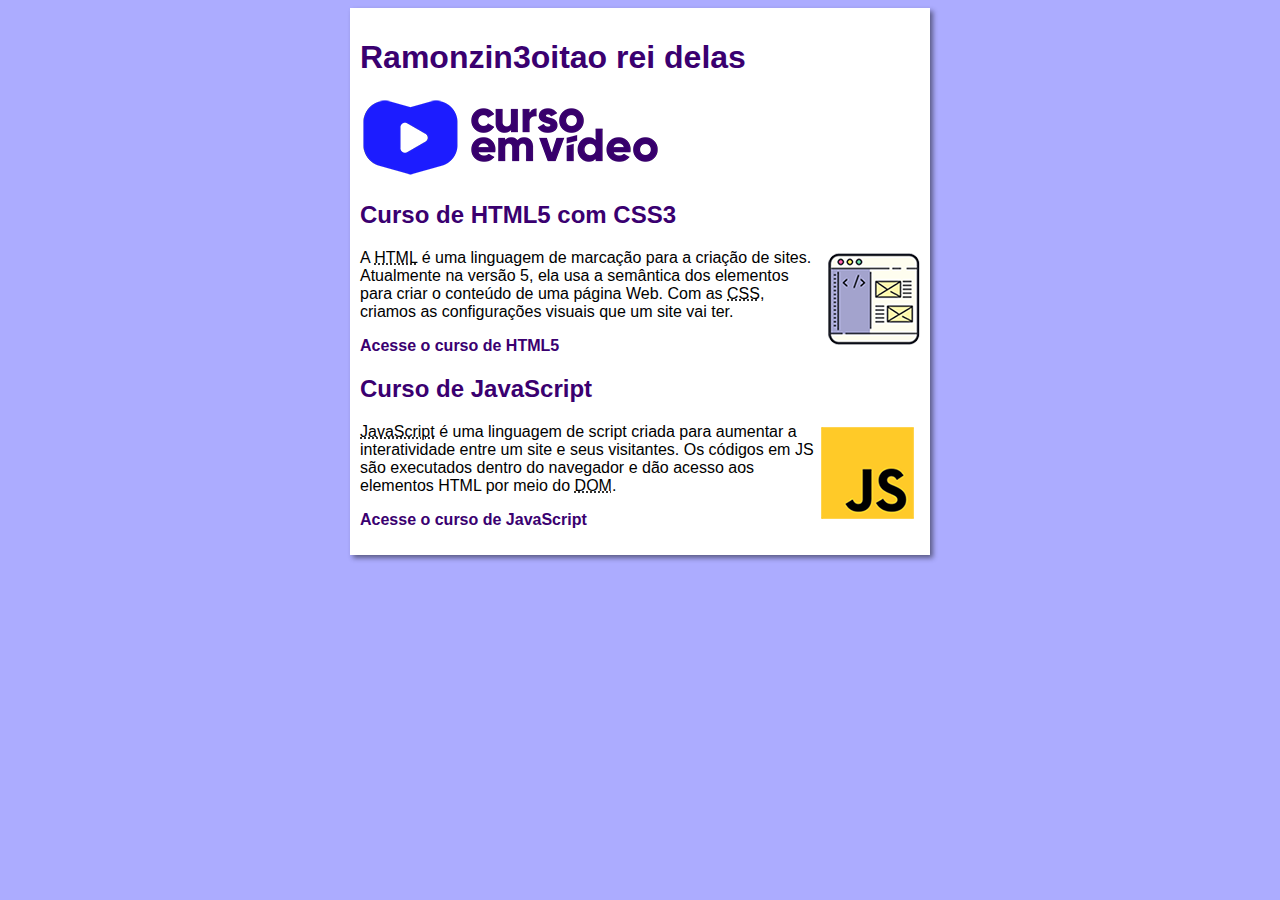
<file: index.html>
<!DOCTYPE html>
<html lang="pt-br">
<head>
    <meta charset="UTF-8">
    <meta name="viewport" content="width=device-width, initial-scale=1.0">
    <title>Curso em Vídeo</title>
    <link rel="stylesheet" href="estilos/style.css">
</head>
<body>
    <main>
        <header>
            <h1>Ramonzin3oitao rei delas</h1>
            <img src="image/logoColorida.png" alt="Curso em Vídeo">
        </header>
        <article>
            <h2>Curso de HTML5 com CSS3</h2>
            <img class="lado" src="image/miniSite.png" alt="Curso HTML">
            <p>A <abbr title="HyperText Markup Language">HTML</abbr> é uma linguagem de marcação para a criação de sites. Atualmente na versão 5, ela usa a semântica dos elementos para criar o conteúdo de uma página Web. Com as <abbr title="Cascading Style Sheets">CSS</abbr>, criamos as configurações visuais que um site vai ter.</p>
            <p><a href="curso-html.html">Acesse o curso de HTML5</a></p>
        </article>
        <article>
            <h2>Curso de JavaScript</h2>
            <img class="lado" src="image/js.png" alt="Curso JS">
            <p><abbr title="JavaScript">JavaScript</abbr> é uma linguagem de script criada para aumentar a interatividade entre um site e seus visitantes. Os códigos em JS são executados dentro do navegador e dão acesso aos elementos HTML por meio do <abbr title="Document Object Model">DOM</abbr>.</p>
            <p><a href="curso-js.html">Acesse o curso de JavaScript</a></p>
        </article>
    </main>
</body>
</html>
</file>
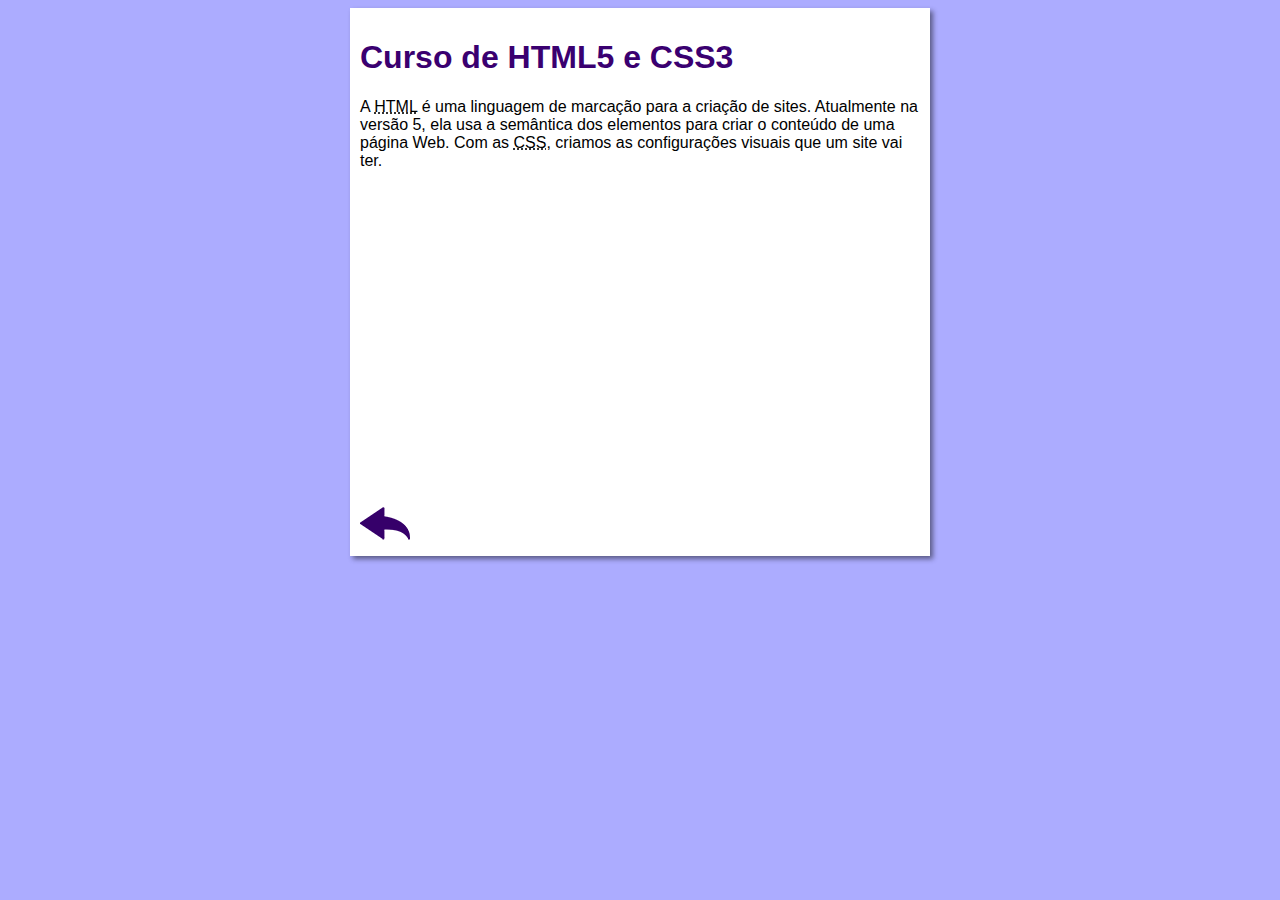
<file: curso-html.html>
<!DOCTYPE html>
<html lang="pt-br">
<head>
    <meta charset="UTF-8">
    <meta name="viewport" content="width=device-width, initial-scale=1.0">
    <title>Curso de HTML</title>
    <link rel="stylesheet" href="estilos/style.css">
</head>
<body>
    <main>
        <header>
            <h1>Curso de HTML5 e CSS3</h1>
        </header>
        <article>
            <p>A <abbr title="HyperText Markup Language">HTML</abbr> é uma linguagem de marcação para a criação de sites. Atualmente na versão 5, ela usa a semântica dos elementos para criar o conteúdo de uma página Web. Com as <abbr title="Cascading Style Sheets">CSS</abbr>, criamos as configurações visuais que um site vai ter.</p>

            <iframe width="560" height="315" src="https://www.youtube.com/embed/riSVzwlSnhw" frameborder="0" allow="accelerometer; autoplay; encrypted-media; gyroscope; picture-in-picture" allowfullscreen></iframe>

            <a href="index.html"><img src="image/voltar.png" alt="Voltar"></a>
            
        </article>
    </main>
</body>
</html>
</file>
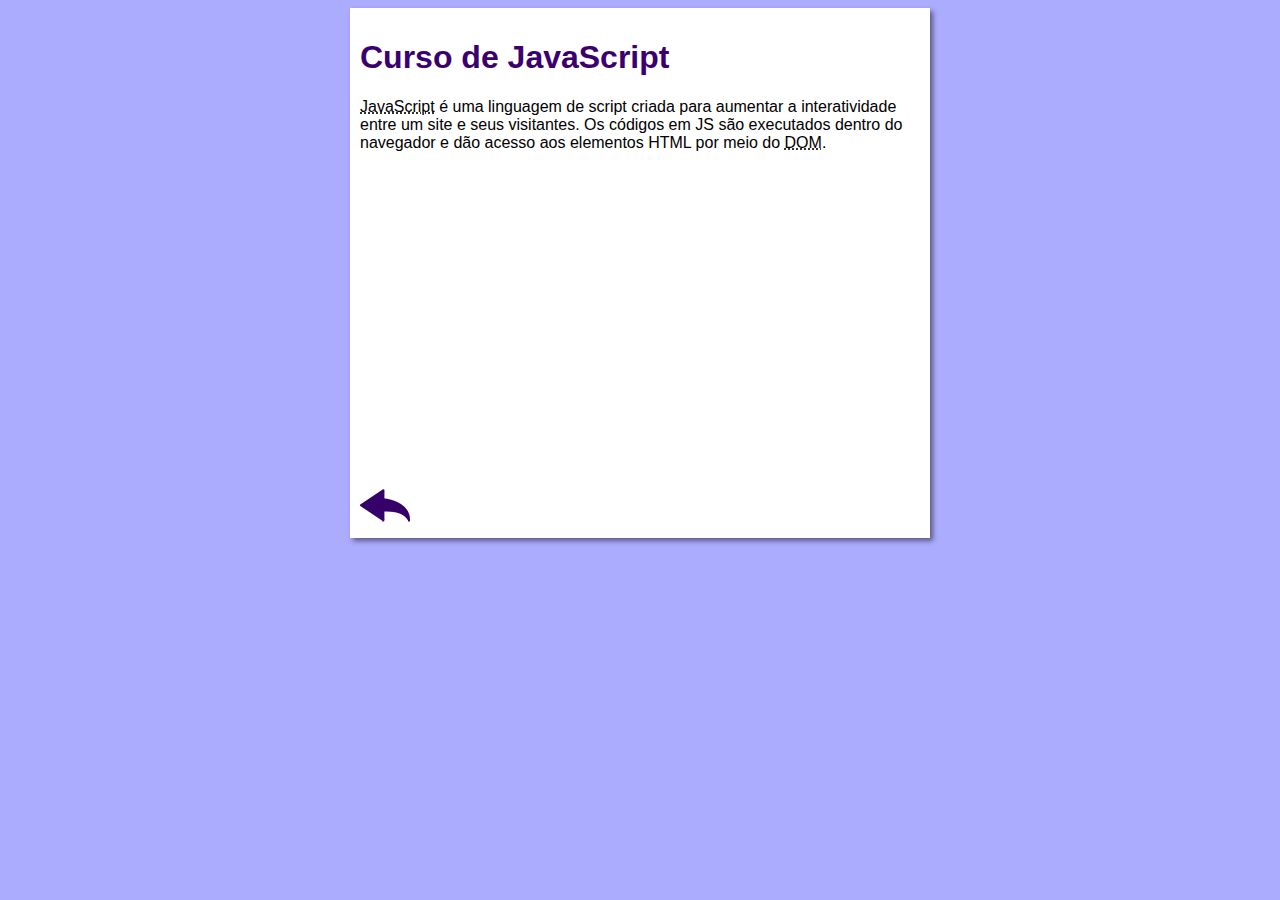
<file: curso-js.html>
<!DOCTYPE html>
<html lang="pt-br">
<head>
    <meta charset="UTF-8">
    <meta name="viewport" content="width=device-width, initial-scale=1.0">
    <title>Curso de JavaScript</title>
    <link rel="stylesheet" href="estilos/style.css">
</head>
<body>
    <main>
        <header>
            <h1>Curso de JavaScript</h1>
        </header>
        <article>
            <p><abbr title="JavaScript">JavaScript</abbr> é uma linguagem de script criada para aumentar a interatividade entre um site e seus visitantes. Os códigos em JS são executados dentro do navegador e dão acesso aos elementos HTML por meio do <abbr title="Document Object Model">DOM</abbr>.</p>

            <iframe width="560" height="315" src="https://www.youtube.com/embed/BXqUH86F-kA" frameborder="0" allow="accelerometer; autoplay; encrypted-media; gyroscope; picture-in-picture" allowfullscreen></iframe>

            <a href="index.html"><img src="image/voltar.png" alt="Voltar"></a>
        </article>
    </main>
</body>
</html>
</file>
<file: estilos/style.css>
* {
    font-family: Arial, Helvetica, sans-serif;
    font-size: 16px;
}

body {
    background-color: #acacff;

}

main {
    background-color: white;
    width: 560px;
    margin: auto;
    padding: 10px;
    box-shadow: 3px 3px 5px rgba(0, 0, 0, 0.473);
}

h1 {
    font-size: 2em;
    color: rgb(58, 0, 112);
}

h2 {
    font-size: 1.5em;
    color: rgb(58, 0, 112);
}

img.lado {
    float: right;
}

a {
    text-decoration: none;
    font-weight: bold;
    color: rgb(58, 0, 112);
}

a:hover {
    text-decoration: underline;
    color: rgb(26, 26, 255);
}
</file>
